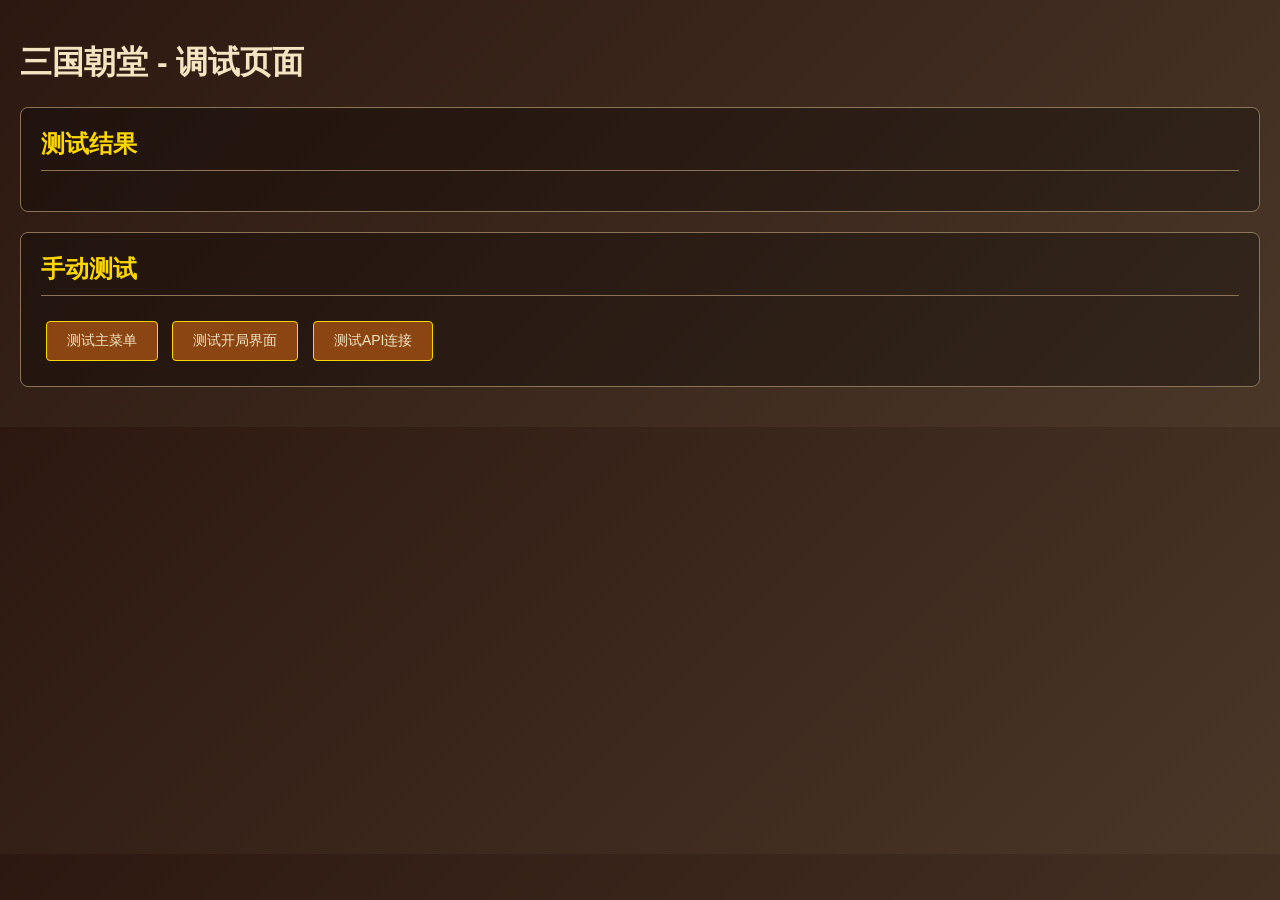
<file: test_debug.html>
<!DOCTYPE html>
<html lang="zh-CN">
<head>
  <meta charset="UTF-8">
  <meta name="viewport" content="width=device-width, initial-scale=1.0">
  <title>三国朝堂 - 调试页面</title>
  <style>
    body {
      font-family: 'Microsoft YaHei', sans-serif;
      background: linear-gradient(135deg, #2c1810 0%, #4a3728 100%);
      color: #f4e4c1;
      margin: 0;
      padding: 20px;
    }
    .test-section {
      background: rgba(0, 0, 0, 0.3);
      border: 1px solid #8b7355;
      border-radius: 8px;
      padding: 20px;
      margin-bottom: 20px;
    }
    .test-section h2 {
      margin-top: 0;
      color: #ffd700;
      border-bottom: 1px solid #8b7355;
      padding-bottom: 10px;
    }
    .test-result {
      margin: 10px 0;
      padding: 10px;
      background: rgba(0, 0, 0, 0.5);
      border-radius: 4px;
    }
    .test-result.pass {
      border-left: 4px solid #4caf50;
    }
    .test-result.fail {
      border-left: 4px solid #f44336;
    }
    button {
      background: #8b4513;
      color: #f4e4c1;
      border: 1px solid #ffd700;
      padding: 10px 20px;
      cursor: pointer;
      font-size: 14px;
      border-radius: 4px;
      margin: 5px;
    }
    button:hover {
      background: #a0522d;
    }
  </style>
</head>
<body>
  <h1>三国朝堂 - 调试页面</h1>

  <div class="test-section">
    <h2>测试结果</h2>
    <div id="test-results"></div>
  </div>

  <div class="test-section">
    <h2>手动测试</h2>
    <button onclick="testMainMenu()">测试主菜单</button>
    <button onclick="testSetup()">测试开局界面</button>
    <button onclick="testAPI()">测试API连接</button>
  </div>

  <script>
    const results = [];

    function addResult(testName, passed, message) {
      const result = { testName, passed, message };
      results.push(result);

      const resultsDiv = document.getElementById('test-results');
      const resultDiv = document.createElement('div');
      resultDiv.className = `test-result ${passed ? 'pass' : 'fail'}`;
      resultDiv.innerHTML = `
        <strong>${testName}</strong>: ${passed ? '✓ 通过' : '✗ 失败'}
        ${message ? `<br><small>${message}</small>` : ''}
      `;
      resultsDiv.appendChild(resultDiv);
    }

    async function testAPI() {
      addResult('API连接测试', false, '开始测试...');

      try {
        const response = await fetch('/api/menu/status');
        if (response.ok) {
          const data = await response.json();
          addResult('API连接测试', true, `状态: ${JSON.stringify(data)}`);
        } else {
          addResult('API连接测试', false, `HTTP ${response.status}`);
        }
      } catch (error) {
        addResult('API连接测试', false, error.message);
      }
    }

    function testMainMenu() {
      addResult('主菜单对象测试', typeof MainMenu !== 'undefined', MainMenu ? 'MainMenu类已定义' : 'MainMenu类未定义');
      addResult('app对象测试', typeof app !== 'undefined', app ? 'app对象已定义' : 'app对象未定义');
      addResult('app.mainMenu测试', app && typeof app.mainMenu !== 'undefined', app?.mainMenu ? 'app.mainMenu已初始化' : 'app.mainMenu未初始化');
    }

    function testSetup() {
      addResult('SetupScreen类测试', typeof SetupScreen !== 'undefined', SetupScreen ? 'SetupScreen类已定义' : 'SetupScreen类未定义');
      addResult('app.setupScreen测试', app && typeof app.setupScreen !== 'undefined', app?.setupScreen ? 'app.setupScreen已初始化' : 'app.setupScreen未初始化');
    }

    // 自动运行测试
    window.addEventListener('load', () => {
      setTimeout(() => {
        testMainMenu();
        testSetup();
        testAPI();
      }, 1000);
    });
  </script>
</body>
</html>
</file>
